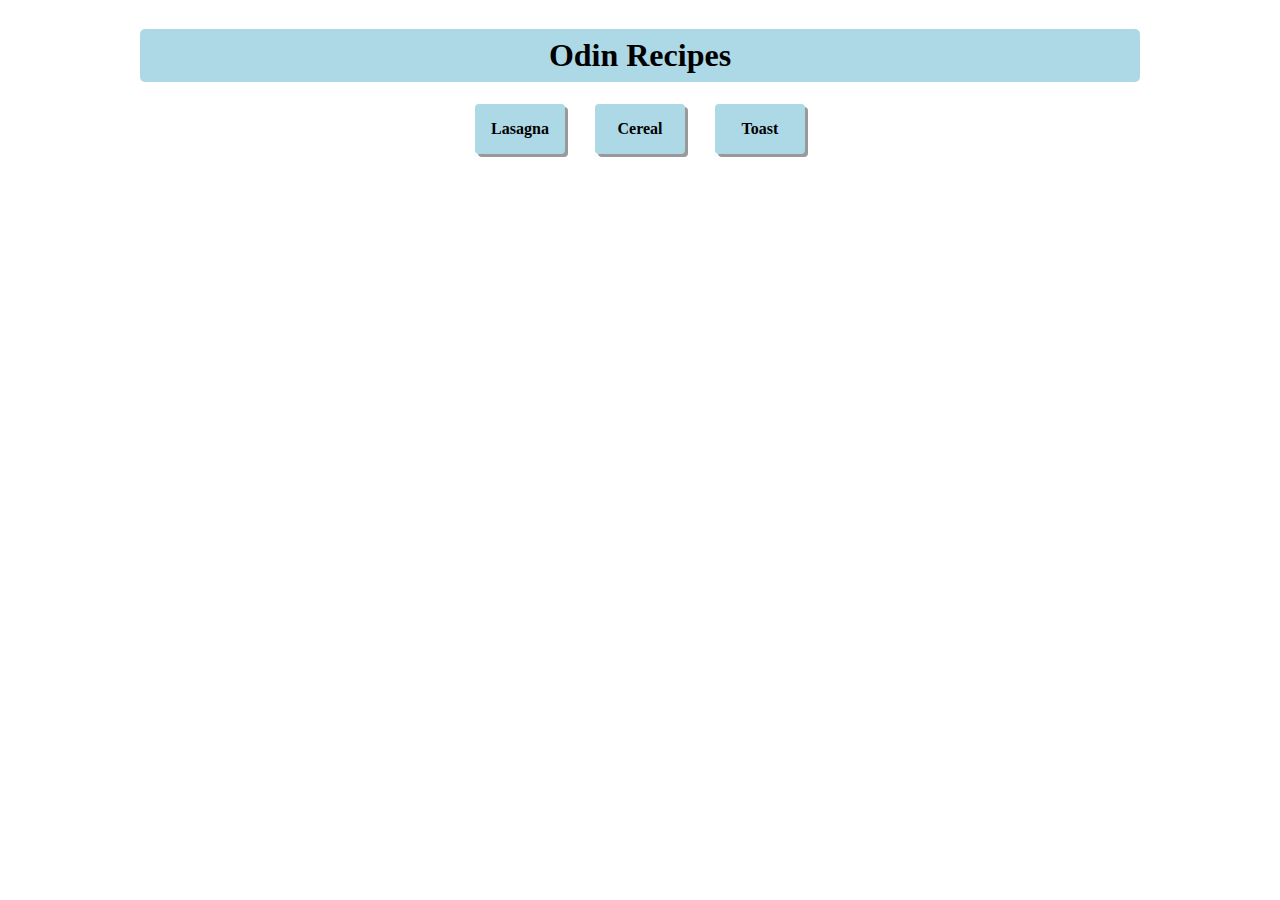
<file: index.html>
<!DOCTYPE html>
<html lang="en">
<head>
    <meta charset="UTF-8">
    <meta name="viewport" content="width=device-width, initial-scale=1.0">
    <title>Recipes</title>
    <link rel="stylesheet" href="style.css">
</head>
<body>
    <div class="headerContainer">
        <div class="headerItem"><h1>Odin Recipes</h1></div>
    </div>
    <div class="recipeContainer">
        <div class = linksContainer>
        <a href="./recipes/lasagna.html">Lasagna</a>
        <a href="./recipes/cereal.html">Cereal</a>
        <a href="./recipes/toast.html">Toast</a>
        </div>
    </div>    
</body>
</html>
</file>
<file: style.css>
body { 
    text-align: center; 
    align-content: center; 
    list-style-position: inside; 
}

h1, h2 { 
    background-color: lightblue; 
    border-radius: 5px; 
    padding: 8px 0 8px 0; 
}
h2 { 
    width: 500px; 
    margin: 0 auto; 
    margin-top: 15px; 
    margin-bottom: 15px;
}

h1 {
  width: 1000px;
    
}


p { 
    width: 400px; 
    text-align: center; 
    margin: 0 auto; 
    margin-top: 10px; 
}

.listContainer { 
    display: flex; 
    flex-direction: column;
    

}

.headerContainer, .recipeContainer { 
    display: flex; 
    justify-content: center;  
    flex-wrap: wrap; 
    align-content: stretch;
   /* border: 2px solid black; */
}


.headerItem { 
    display: flex;
}

.recipeContainer { 

}

.linksContainer {
    display: flex;
    flex-direction: row;
    gap: 30px;
    height: 50px;
}

a {
    display: flex;
    background-color: lightblue;
    border-radius: 4px;
    width: 90px;
    color: black;
    border-color: transparent;
    font-weight: bold;
    transition-duration: 0.4s;
    text-align: center;
    align-items: center;
    justify-content: center;
    list-style: none;
    text-decoration: none;
    box-shadow: 3px 3px #999;
}    


a:hover {background-color: #4279e0}

a:active {
  background-color: #4279e0;
  
  transform: translateY(4px);
  -webkit-transition:linear 0.1s;
  
}
</file>
